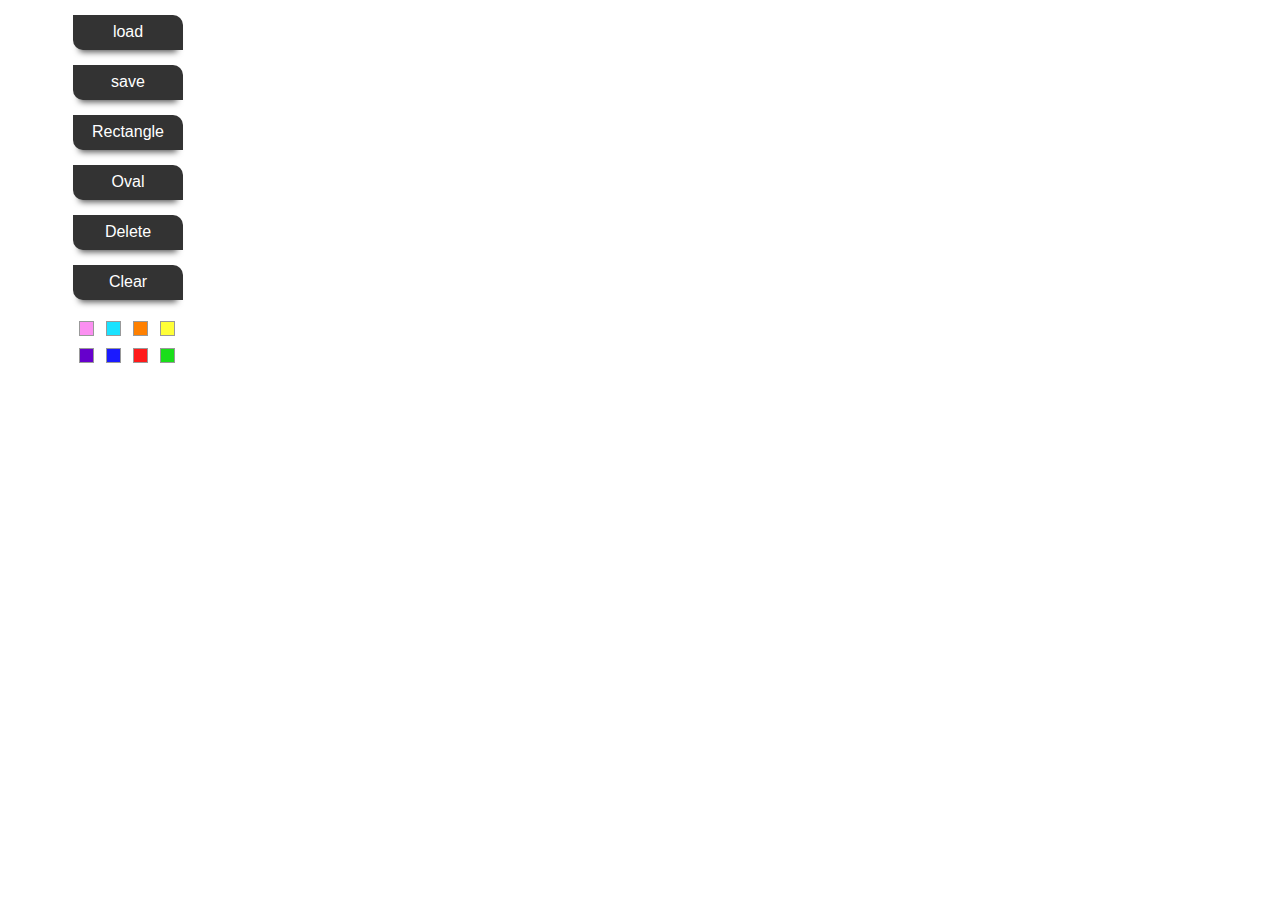
<file: index.html>
<!DOCTYPE html>
<html lang="en">
<head>
	<meta charset="UTF-8">
	<title>Document</title>
	<link rel="stylesheet" type="text/css" href="css/normalize.css">
	<link rel="stylesheet" type="text/css" href="css/style.css">
	
</head>
<body>
	
	<div class="board">
	</div>
	<div class="sideBar">
		<form action="">
			<button type="button" class="loadButton">load</button>
			<button type="button" class="saveButton">save</button>
			<button type="button" class="rectangleButton">Rectangle</button>
			<button type="button" class="ovalButton">Oval</button>
			<button type="button" class="deleteButton">Delete</button>
			<button type="button" class="clearButton">Clear</button>
			<div class="colorsPalette"></div>
			<!-- <button type="button">Color<div class="colorsPalette"></div></button> -->
		</form>
	</div>
	<div class="Overlay saveOverlay">
		<div class="overlayBoxGeneral saveBox">
			<div class="saveLoadHeadline">Save<span class="saveX">&times;</span></div>
			<form action="">
				<input class="saveInput" type="text" placeholder="Enter name">
				<button class="overlayButtons saveLocal">save</button>
			</form>
		</div>
	</div>
	<div class="Overlay loadOverlay">
		<div class="overlayBoxGeneral loadBox">
			<div class="saveLoadHeadline">Load<span class="loadX">&times;</span></div>
			<form action="">
				<select class="loadSelect" name="example">
				    <!-- <option value="A">A</option>
				    <option value="B">A</option>
				    <option value="-">Other</option> -->
				</select>
				<fieldset class="LoadDeleteButton-container">
					<button class="overlayButtons loadLocal">load</button>
					<button class="overlayButtons deleteLocal">delete</button>
				</fieldset>
				

			</form>
		</div>
	</div>

  <script src="js/main.js"></script>
</body>
</html>
</file>
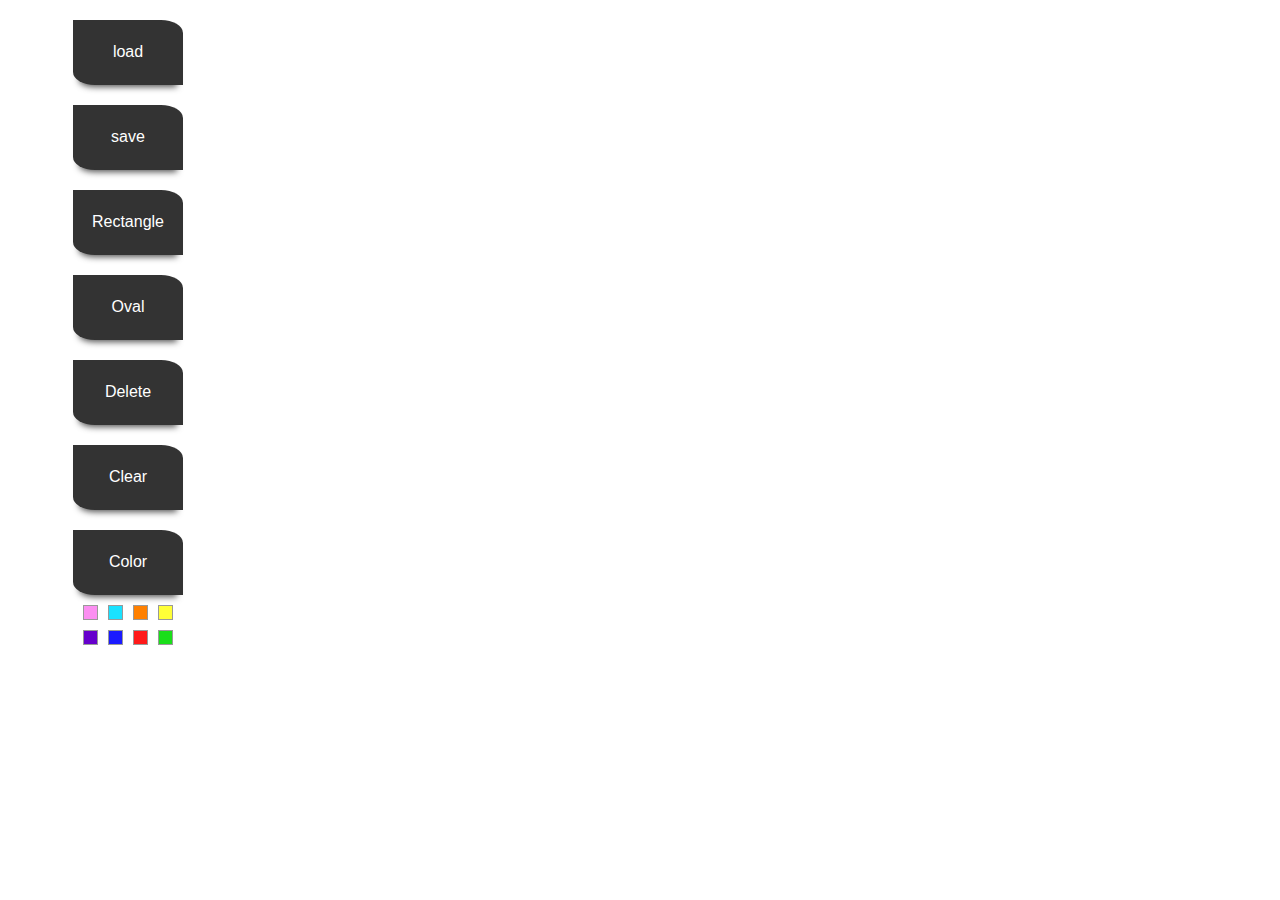
<file: backup/index.html>
<!DOCTYPE html>
<html lang="en">
<head>
	<meta charset="UTF-8">
	<title>Document</title>
	<link rel="stylesheet" type="text/css" href="css/normalize.css">
	<link rel="stylesheet" type="text/css" href="css/style.css">
	
</head>
<body>
	<div class="sideBar">
		<form action="">
			<button type="button">load</button>
			<button type="button">save</button>
			<button type="button" class="rectangleButton">Rectangle</button>
			<button type="button" class="ovalButton">Oval</button>
			<button type="button" class="deleteButton">Delete</button>
			<button type="button" class="clearButton">Clear</button>
			<button type="button">Color<div class="colorsPalette"></div></button>
		</form>
	</div>
	<div class="board"></div>
  <script src="js/main.js"></script>
</body>
</html>
</file>
<file: css/style.css>
*{
 	box-sizing: border-box;
 }
.board {
	width: 80%;
	background-color: #fff;
	position: relative;
	float: right;
	height: 100vh;

}

.shape {
	position: absolute;
	cursor: move;



}

.anchor {
	width: 6px;
	height: 6px;
	background-color: #fff;
	border: 1px solid #000;
	position: absolute;
}

.anchor-TL {
	top: -3px;
	left: -3px;
	cursor: nw-resize;


}

.anchor-TR {
	top: -3px;
	right: -3px;
	cursor: ne-resize;

	
}

.anchor-BL {
	bottom: -3px;
	left: -3px;
	cursor: nesw-resize;


}

.anchor-BR {
	bottom: -3px;
	right: -3px;
	cursor: nw-resize;

}

.sideBar {
	background: url(https://subtlepatterns.com/patterns/symphony.png);
	float: left;
	width: 20%;
	height: 100vh;
	min-width: 120px;
}

.sideBar form {
	/* display: inline-block; */
	 /* margin: 0 auto;  */
}

.sideBar form button {
	margin: 15px auto;
	background-color: #333;
	color: #fff;
	border-radius: 0 10px 0 10px;
	box-shadow: 0 8px 6px -6px #555;
	width: 80%;
	max-width: 110px;
	display: block;
	height: 35px;
	position: relative;
	border: none;
 	cursor: pointer;

}

.sideBar form button:focus {
	outline:none;
}

.clearfix:after { 
   content: "."; 
   visibility: hidden; 
   display: block; 
   height: 0; 
   clear: both;
}


.colorsPalette{
  box-sizing: border-box;
  width: 110px;
  height: 70px;
  margin: 15px auto;
  cursor:default;
}

.colorDiv{
  box-sizing: border-box;
  float: left;
  height: 15px;
  width: 15px;
  margin: 6px;
  border: 1px solid #999;
  cursor:  url(../images/pipette-icon.png), auto;
}

.Overlay {
	width: 100vw;
	height: 100vh;
	position: absolute;
}

.saveOverlay , .loadOverlay{
	visibility: hidden;
	opacity:0;
	background-color: rgba(0, 0, 0, 0);
	transition: all 1s ease;

}

.overlayBoxGeneral {
	width: 300px;
	margin:  100px auto;
	background-color: #fff;
	border-radius: 10px;
	/* transition: inherit; */

}


.saveBox {
	height: 150px;
}

.loadBox {
	height: 200px;
}

.saveLoadHeadline {
	margin-top: 50px;
	margin-bottom: 20px;
	text-align: center;
	border-radius: 10px 10px 0 0;
	padding: 10px; 
	color: #fff;
	font-size: 20px;
	/* transition: inherit; */


	background: url([data-uri]);
	background: -moz-linear-gradient(top,  #87e0fd 0%, #87e0fd 25%, #87e0fd 25%, #53cbf1 61%, #05abe0 100%); /* FF3.6-15 */
	background: -webkit-linear-gradient(top,  #87e0fd 0%,#87e0fd 25%,#87e0fd 25%,#53cbf1 61%,#05abe0 100%); /* Chrome10-25,Safari5.1-6 */
	background: linear-gradient(to bottom,  #87e0fd 0%,#87e0fd 25%,#87e0fd 25%,#53cbf1 61%,#05abe0 100%); /* W3C, IE10+, FF16+, Chrome26+, Opera12+, Safari7+ */
	filter: progid:DXImageTransform.Microsoft.gradient( startColorstr='#87e0fd', endColorstr='#05abe0',GradientType=0 ); /* IE6-8 */
}

.saveX, .loadX{
	float: right;
	background-color: #fff;
	border-radius: 2px;
	/* padding: 2px; */
	width: 20px;
	height: 20px;
	color: #090514;
	cursor: pointer;
}

.saveInput, .loadSelect {
	width: 150px;
	margin: 0 auto;
	display: block;
	margin-bottom: 10px;
	border-radius: 2px;
	padding: 4px;
}

.overlayButtons {
	margin: 0 auto;
	border: none;
	width: 150px;
	border-radius: 2px;
	padding: 6px;
	/* font-weight: bold; */
	display: block;

	background: url([data-uri]);
	background: -moz-linear-gradient(top,  #87e0fd 0%, #87e0fd 25%, #87e0fd 25%, #53cbf1 61%, #05abe0 100%); /* FF3.6-15 */
	background: -webkit-linear-gradient(top,  #87e0fd 0%,#87e0fd 25%,#87e0fd 25%,#53cbf1 61%,#05abe0 100%); /* Chrome10-25,Safari5.1-6 */
	background: linear-gradient(to bottom,  #87e0fd 0%,#87e0fd 25%,#87e0fd 25%,#53cbf1 61%,#05abe0 100%); /* W3C, IE10+, FF16+, Chrome26+, Opera12+, Safari7+ */
	filter: progid:DXImageTransform.Microsoft.gradient( startColorstr='#87e0fd', endColorstr='#05abe0',GradientType=0 ); /* IE6-8 */
}


.deleteLocal{
	color: #fff;
	margin-top: 10px;

	background: url([data-uri]);
	background: -moz-linear-gradient(top,  #ff3019 33%, #cf0404 76%); /* FF3.6-15 */
	background: -webkit-linear-gradient(top,  #ff3019 33%,#cf0404 76%); /* Chrome10-25,Safari5.1-6 */
	background: linear-gradient(to bottom,  #ff3019 33%,#cf0404 76%); /* W3C, IE10+, FF16+, Chrome26+, Opera12+, Safari7+ */
	filter: progid:DXImageTransform.Microsoft.gradient( startColorstr='#ff3019', endColorstr='#cf0404',GradientType=0 ); /* IE6-8 */

}

.LoadDeleteButton-container {
	display: block;
	border: none;
	margin: 0 auto;
	width: 150px;

}
</file>
<file: backup/css/style.css>
.board {
	width: 80%;
	background-color: #fff;
	position: relative;
	float: right;
	height: 100vh;

	/* z-index: 0; */
}

.shape {
	position: absolute;
}

.anchor {
	width: 10px;
	height: 10px;
	background-color: #fff;
	border: 1px solid #000;
	position: absolute;
}

.anchor-TL {
	top: -5px;
	left: -5px;
}

.anchor-TR {
	top: -5px;
	right: -5px;
}

.anchor-BL {
	bottom: -5px;
	left: -5px;
}

.anchor-BR {
	bottom: -5px;
	right: -5px;
}

.sideBar {
	width: 150px;
	/* background-color: #ddd; */
	background: url(https://subtlepatterns.com/patterns/symphony.png);
	float: left;
	width: 20%;
	height: 100vh;
	min-width: 120px;
	/* max-width: 160px; */
}

.sideBar form {
	/* display: inline-block; */
	 /* margin: 0 auto;  */
}

.sideBar form button {
	margin: 20px auto;
	background-color: #333;
	color: #fff;
	border-radius: 0 20% 0 20%;
	box-shadow: 0 8px 6px -6px #555;
	width: 80%;
	max-width: 110px;
	display: block;
	height: 65px;
	position: relative;
	border: none;
}

.sideBar form button:focus {
	outline:none;
}




.clearfix:after { 
   content: "."; 
   visibility: hidden; 
   display: block; 
   height: 0; 
   clear: both;
}


.colorsPalette{
  box-sizing: border-box;
  width: 110px;
  height: 70px;
  /* background: #ddd; */
  position: absolute;
  padding: 5px;
  top: 65px;
  /* z-index: 1; */
  left: 0;

  /* margin: 10 auto; */
  /* border: 1px solid white; */
}

.colorDiv{
  box-sizing: border-box;
  float: left;
  height: 15px;
  width: 15px;
  margin: 5px;
  border: 1px solid #999;
  cursor: pointer;
}
</file>
